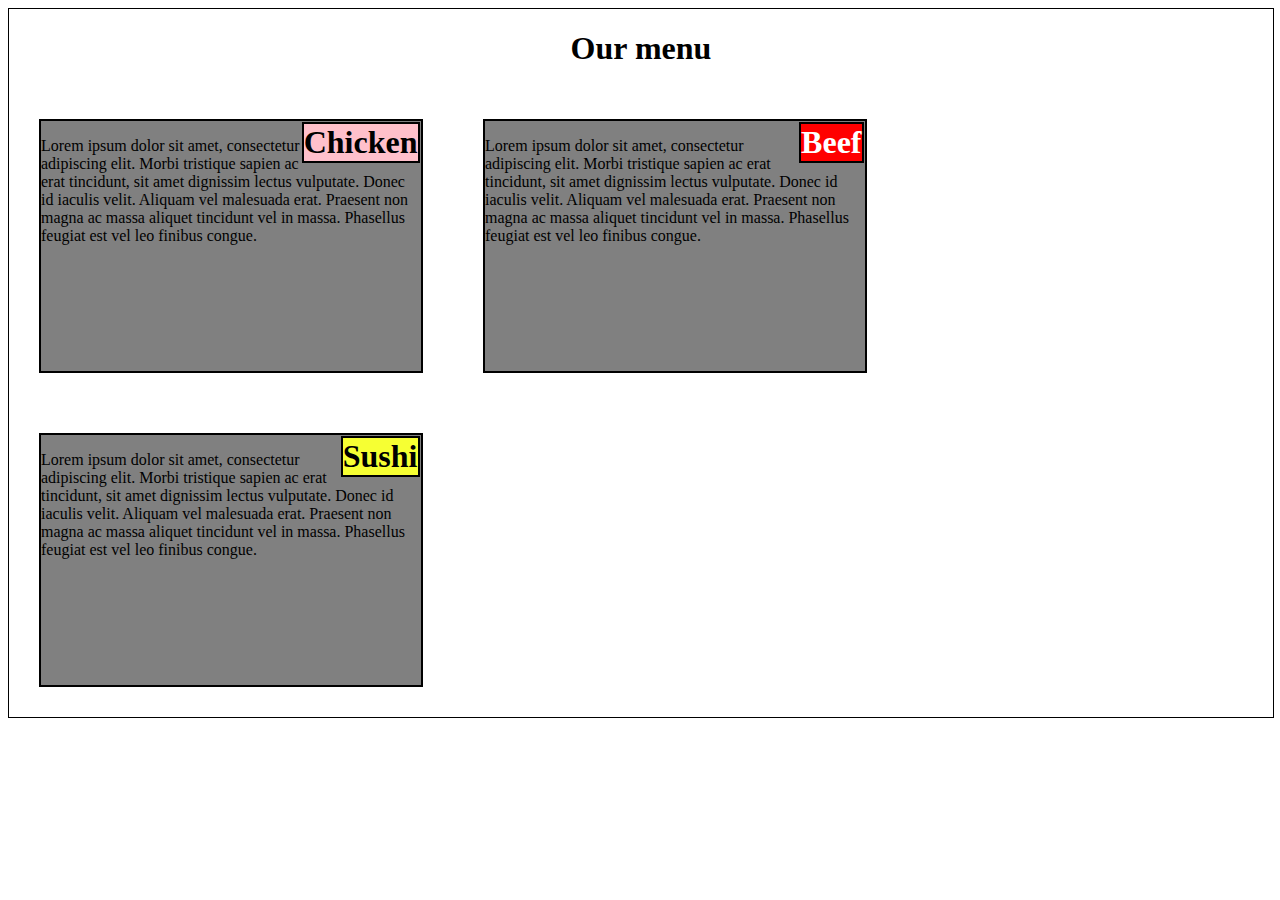
<file: coursera-test/module-2 solution/Index.html>
<!DOCTYPE html>
<html>
<head>
	<meta charset="utf-8">
	<title>responsive site</title>
	<link rel="stylesheet" href="css/style.css">

</head>
<body>
<section>
	<h1 class="heading">Our menu</h1>
  <div class="left">
<h1 class="Chicken">Chicken</h1>
  	<p>Lorem ipsum dolor sit amet, consectetur adipiscing elit.
     Morbi tristique sapien ac erat tincidunt, sit amet dignissim
     lectus vulputate. Donec id iaculis velit. Aliquam vel
     malesuada erat. Praesent non magna ac massa aliquet tincidunt
     vel in massa. Phasellus feugiat est vel leo finibus congue.</p></div>
  <div class="left"> <h1 class="Beef">Beef</h1> <p>Lorem ipsum dolor sit amet, consectetur adipiscing elit.
     Morbi tristique sapien ac erat tincidunt, sit amet dignissim
     lectus vulputate. Donec id iaculis velit. Aliquam vel
     malesuada erat. Praesent non magna ac massa aliquet tincidunt
     vel in massa. Phasellus feugiat est vel leo finibus congue.</p></div>
  <div class="left">  <h1 class="Sushi">Sushi</h1><p>Lorem ipsum dolor sit amet, consectetur adipiscing elit.
     Morbi tristique sapien ac erat tincidunt, sit amet dignissim
     lectus vulputate. Donec id iaculis velit. Aliquam vel
     malesuada erat. Praesent non magna ac massa aliquet tincidunt
     vel in massa. Phasellus feugiat est vel leo finibus congue.</p></div>

</section>
</body>
</html>
</file>
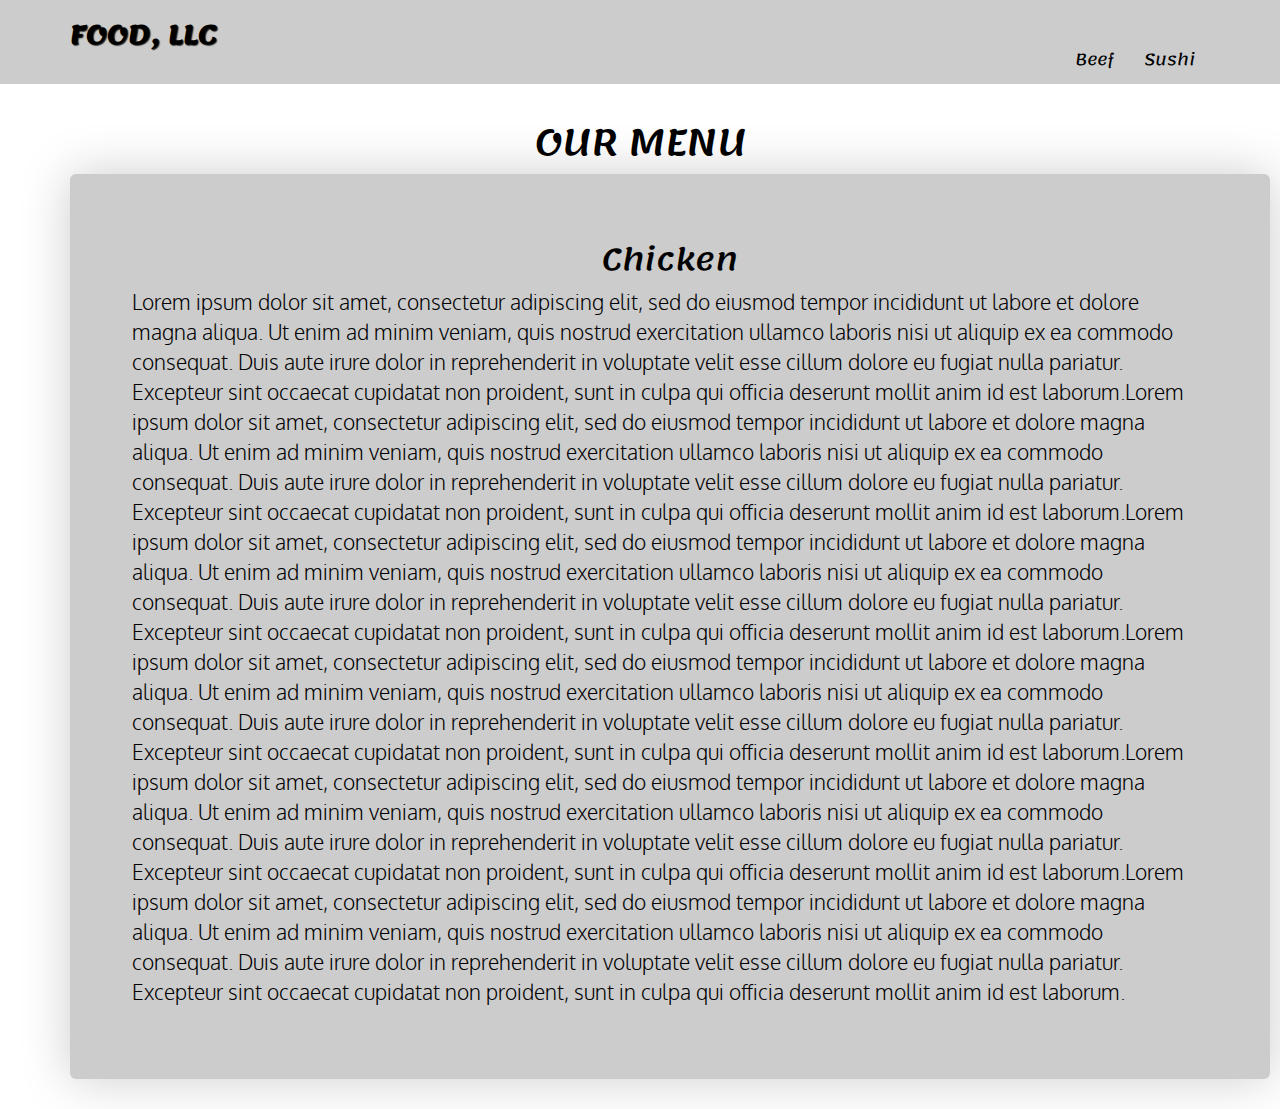
<file: coursera-test/module-3 solution/index.html>
<!doctype html>
<html lang="en">
  <head>
    <meta charset="utf-8">
    <meta http-equiv="X-UA-Compatible" content="IE=edge">
    <meta name="viewport" content="width=device-width, initial-scale=1">
    <title>Assignment for module 3</title>
    <link rel="stylesheet" href="css/bootstrap.min.css">
    <link rel="stylesheet" href="css/styles.css">
    <link href='https://fonts.googleapis.com/css?family=Oxygen:400,300,700' rel='stylesheet' type='text/css'>
    <link href='https://fonts.googleapis.com/css?family=Lora' rel='stylesheet' type='text/css'>
    <link href="https://fonts.googleapis.com/css2?family=Lemonada&display=swap" rel="stylesheet">
    <link href="https://fonts.googleapis.com/css2?family=Lemonada:wght@300;400&display=swap" rel="stylesheet">
  </head>
<body>
  <header>
    <nav id="header-nav" class="navbar navbar-default">
      <div class="container">
        <div class="navbar-header">
          <a href="index.html" class="pull-left visible-md visible-lg">
            <div id="logo-img"></div>
          </a>

          <div class="navbar-brand">
            <a href="index.html"><h1>FOOD, LLC</h1></a>
          
          </div>

          <button type="button" class="navbar-toggle collapsed" data-toggle="collapse" data-target="#collapsable-nav" aria-expanded="false">
            <span class="sr-only">Toggle navigation</span>
            <span class="icon-bar"></span>
            <span class="icon-bar"></span>
            <span class="icon-bar"></span>
          </button>
        </div>
        
        <div id="collapsable-nav" class="collapse navbar-collapse">
           <ul id="nav-list" class="nav navbar-nav navbar-right">
            <li class="visible-xs active">
              <a href="index.html">
                <span></span> Chicken</a>
            </li>
            <li>
              <a href="#">
                <span></span><br class="hidden-xs"> Beef</a>
            </li>
            <li>
              <a href="#">
                <span></span><br class="hidden-xs"> Sushi</a>
            </li>
            
          </ul><!-- #nav-list -->
        </div><!-- .collapse .navbar-collapse -->
      </div><!-- .container -->
    </nav><!-- #header-nav -->
  </header>


  <div id="main-content" class="container">
<div>
  <h1 style=" text-align: center;">OUR MENU</h1>
</div>


    <div class="jumbotron">
     <h2 style=" text-align: center;">Chicken</h2>
     <p style="font-family: 'Oxygen', sans-serif;">
       Lorem ipsum dolor sit amet, consectetur adipiscing elit, sed do eiusmod tempor incididunt ut labore et dolore magna aliqua. Ut enim ad minim veniam, quis nostrud exercitation ullamco laboris nisi ut aliquip ex ea commodo consequat. Duis aute irure dolor in reprehenderit in voluptate velit esse cillum dolore eu fugiat nulla pariatur. Excepteur sint occaecat cupidatat non proident, sunt in culpa qui officia deserunt mollit anim id est laborum.Lorem ipsum dolor sit amet, consectetur adipiscing elit, sed do eiusmod tempor incididunt ut labore et dolore magna aliqua. Ut enim ad minim veniam, quis nostrud exercitation ullamco laboris nisi ut aliquip ex ea commodo consequat. Duis aute irure dolor in reprehenderit in voluptate velit esse cillum dolore eu fugiat nulla pariatur. Excepteur sint occaecat cupidatat non proident, sunt in culpa qui officia deserunt mollit anim id est laborum.Lorem ipsum dolor sit amet, consectetur adipiscing elit, sed do eiusmod tempor incididunt ut labore et dolore magna aliqua. Ut enim ad minim veniam, quis nostrud exercitation ullamco laboris nisi ut aliquip ex ea commodo consequat. Duis aute irure dolor in reprehenderit in voluptate velit esse cillum dolore eu fugiat nulla pariatur. Excepteur sint occaecat cupidatat non proident, sunt in culpa qui officia deserunt mollit anim id est laborum.Lorem ipsum dolor sit amet, consectetur adipiscing elit, sed do eiusmod tempor incididunt ut labore et dolore magna aliqua. Ut enim ad minim veniam, quis nostrud exercitation ullamco laboris nisi ut aliquip ex ea commodo consequat. Duis aute irure dolor in reprehenderit in voluptate velit esse cillum dolore eu fugiat nulla pariatur. Excepteur sint occaecat cupidatat non proident, sunt in culpa qui officia deserunt mollit anim id est laborum.Lorem ipsum dolor sit amet, consectetur adipiscing elit, sed do eiusmod tempor incididunt ut labore et dolore magna aliqua. Ut enim ad minim veniam, quis nostrud exercitation ullamco laboris nisi ut aliquip ex ea commodo consequat. Duis aute irure dolor in reprehenderit in voluptate velit esse cillum dolore eu fugiat nulla pariatur. Excepteur sint occaecat cupidatat non proident, sunt in culpa qui officia deserunt mollit anim id est laborum.Lorem ipsum dolor sit amet, consectetur adipiscing elit, sed do eiusmod tempor incididunt ut labore et dolore magna aliqua. Ut enim ad minim veniam, quis nostrud exercitation ullamco laboris nisi ut aliquip ex ea commodo consequat. Duis aute irure dolor in reprehenderit in voluptate velit esse cillum dolore eu fugiat nulla pariatur. Excepteur sint occaecat cupidatat non proident, sunt in culpa qui officia deserunt mollit anim id est laborum.
     </p> 
      
    </div>

    </div>
  </div>

 

  <!-- jQuery (Bootstrap JS plugins depend on it) -->
  <script src="js/jquery-2.1.4.min.js"></script>
  <script src="js/bootstrap.min.js"></script>
  <script src="js/script.js"></script>
</body>
</html>
</file>
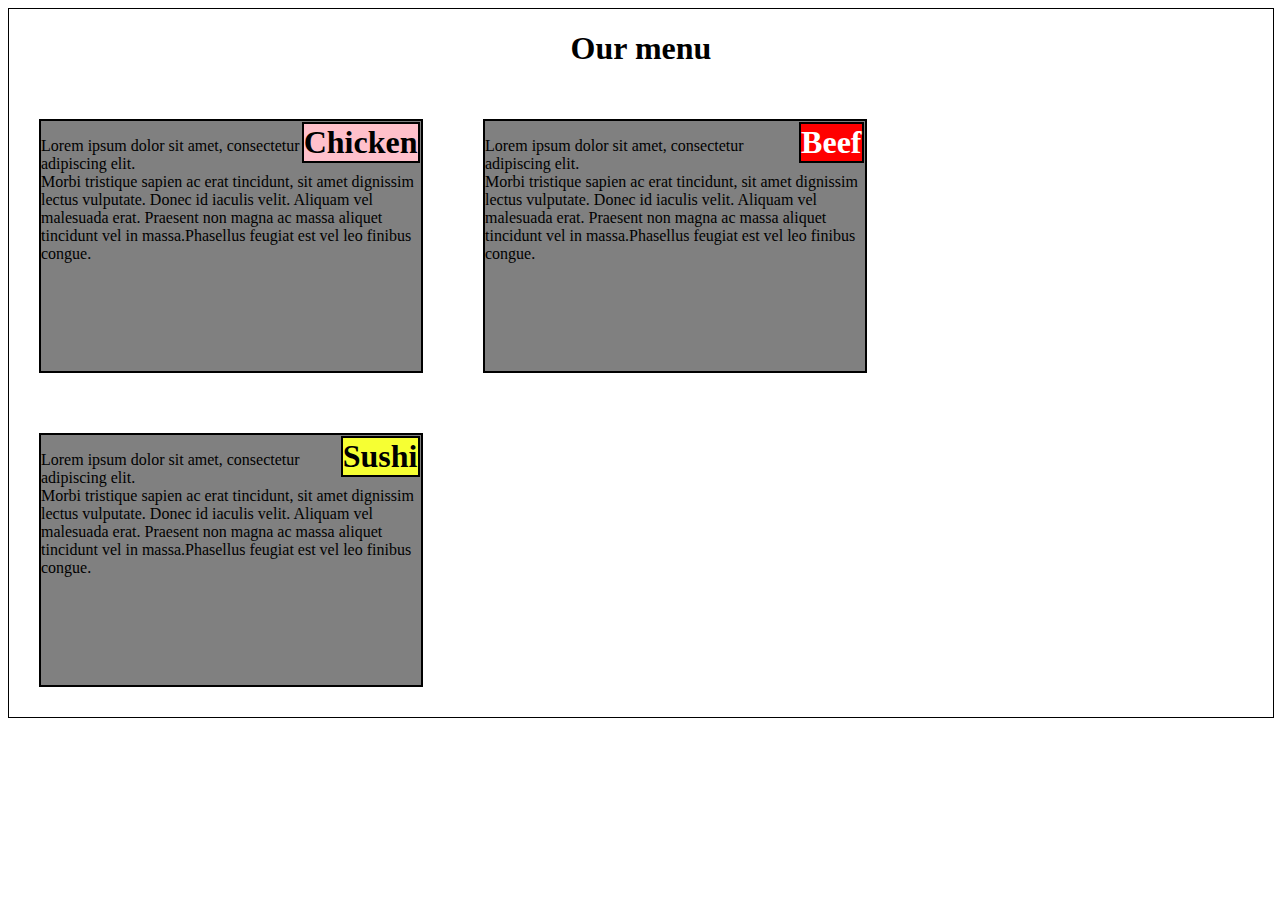
<file: .github/workflows/mod2-soution/Index.html>
<!DOCTYPE html>
<html>
<head>
	<meta charset="utf-8">
	<title>responsive site</title>
	<link rel="stylesheet" href="css/style.css">

</head>
<body>
<section>
	<h1 class="heading">Our menu</h1>
  <div class="left">
<h1 class="Chicken">Chicken</h1>
  	<p>Lorem ipsum dolor sit amet, consectetur adipiscing elit.<br>
     Morbi tristique sapien ac erat tincidunt, sit amet dignissim<br>
     lectus vulputate. Donec id iaculis velit. Aliquam vel<br>
     malesuada erat. Praesent non magna ac massa aliquet<br> tincidunt
     vel in massa.Phasellus feugiat est vel leo finibus congue.</p></div>
  <div class="left"> <h1 class="Beef">Beef</h1> 	<p>Lorem ipsum dolor sit amet, consectetur adipiscing elit.<br>
     Morbi tristique sapien ac erat tincidunt, sit amet dignissim<br>
     lectus vulputate. Donec id iaculis velit. Aliquam vel<br>
     malesuada erat. Praesent non magna ac massa aliquet<br> tincidunt
     vel in massa.Phasellus feugiat est vel leo finibus congue.</p></div>
  <div class="left">  <h1 class="Sushi">Sushi</h1>	<p>Lorem ipsum dolor sit amet, consectetur adipiscing elit.<br>
     Morbi tristique sapien ac erat tincidunt, sit amet dignissim<br>
     lectus vulputate. Donec id iaculis velit. Aliquam vel<br>
     malesuada erat. Praesent non magna ac massa aliquet<br> tincidunt
     vel in massa.Phasellus feugiat est vel leo finibus congue.</p></div>

</section>
</body>
</html>
</file>
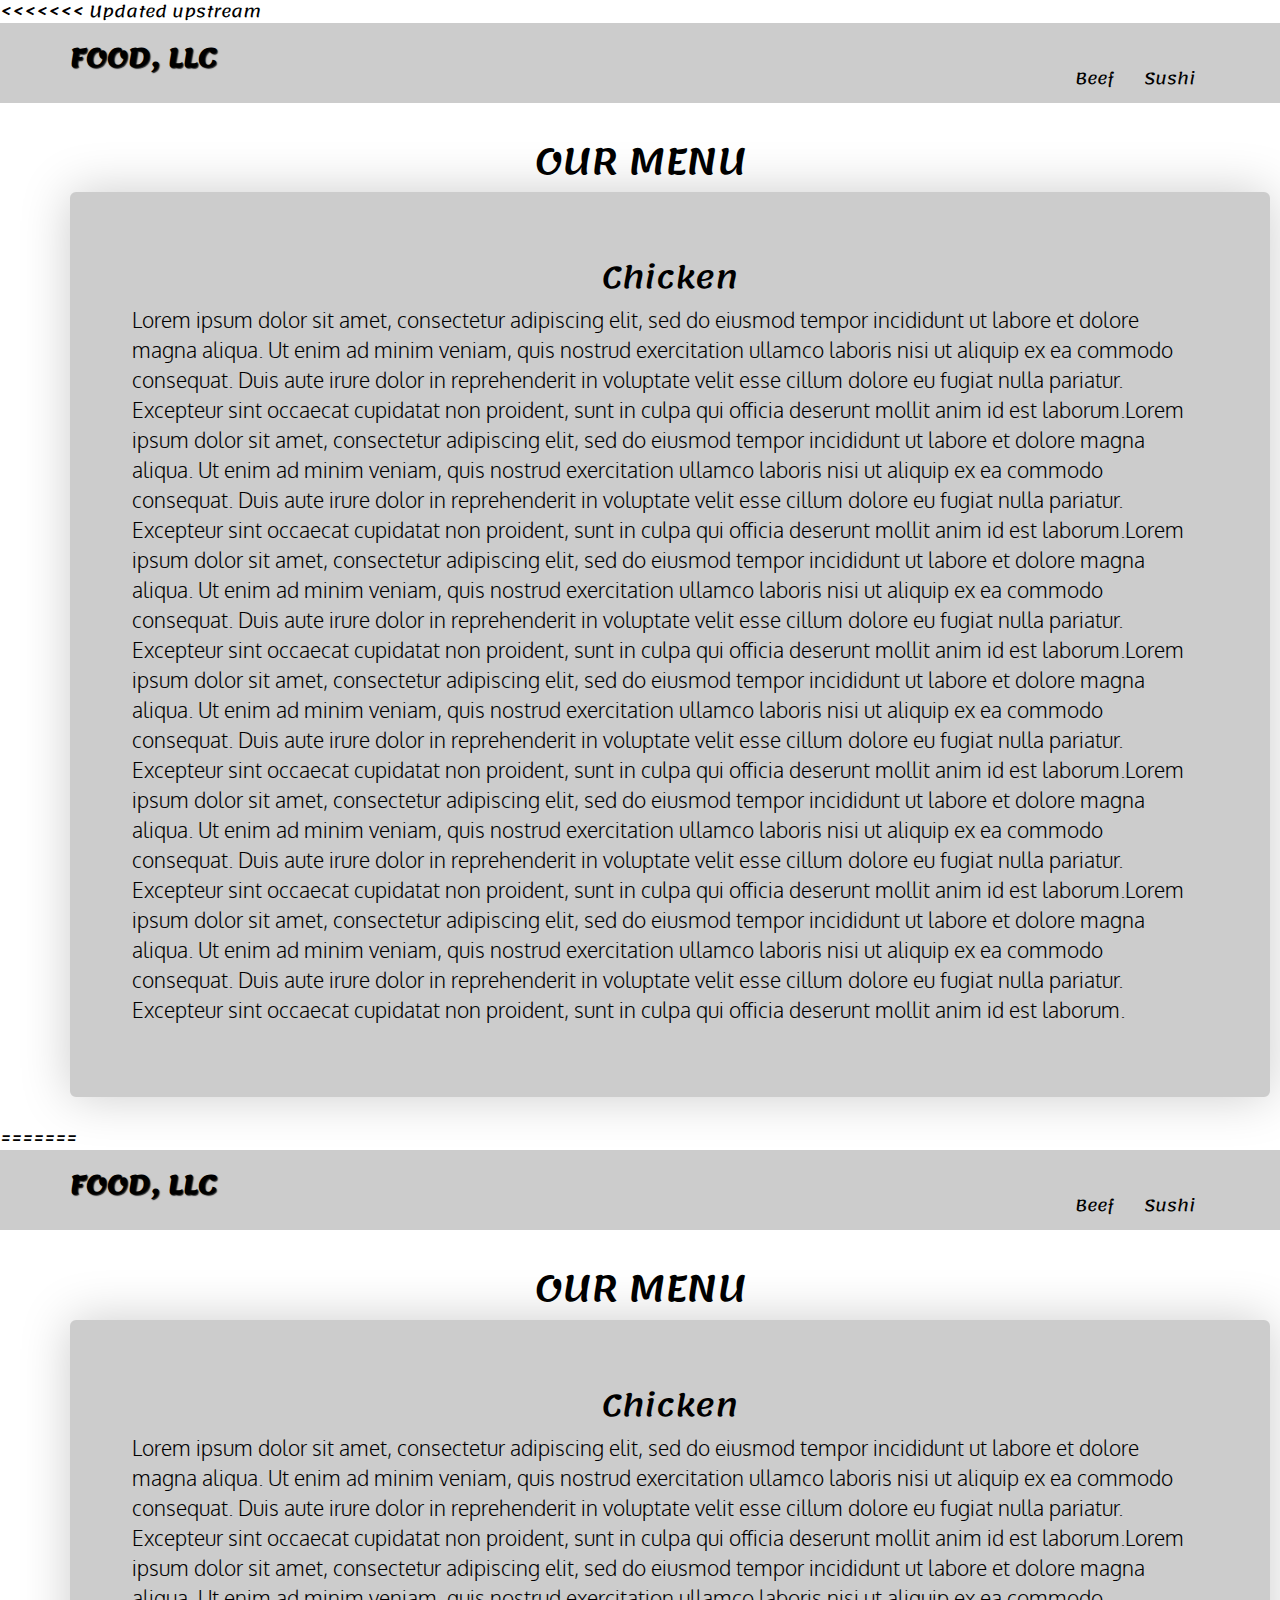
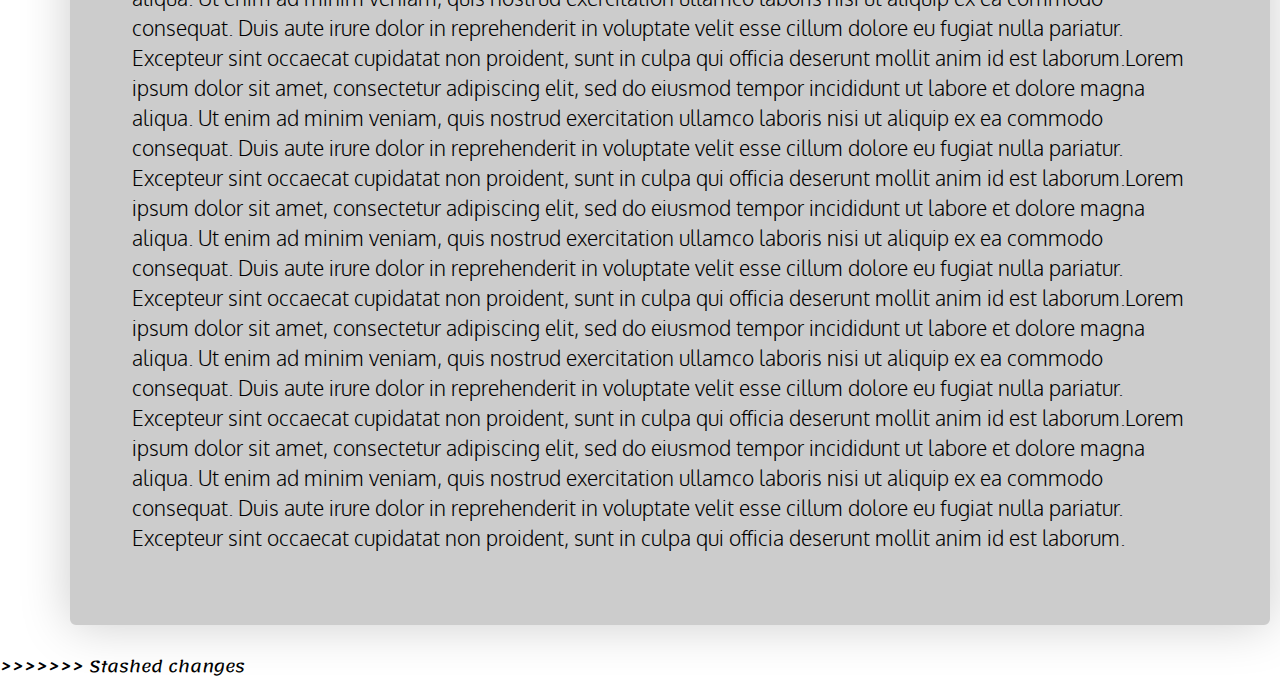
<file: .github/workflows/module-3 solution/index.html>
<<<<<<< Updated upstream
<!doctype html>
<html lang="en">
  <head>
    <meta charset="utf-8">
    <meta http-equiv="X-UA-Compatible" content="IE=edge">
    <meta name="viewport" content="width=device-width, initial-scale=1">
    <title>Assignment for module 3</title>
    <link rel="stylesheet" href="css/bootstrap.min.css">
    <link rel="stylesheet" href="css/styles.css">
    <link href='https://fonts.googleapis.com/css?family=Oxygen:400,300,700' rel='stylesheet' type='text/css'>
    <link href='https://fonts.googleapis.com/css?family=Lora' rel='stylesheet' type='text/css'>
    <link href="https://fonts.googleapis.com/css2?family=Lemonada&display=swap" rel="stylesheet">
    <link href="https://fonts.googleapis.com/css2?family=Lemonada:wght@300;400&display=swap" rel="stylesheet">
  </head>
<body>
  <header>
    <nav id="header-nav" class="navbar navbar-default">
      <div class="container">
        <div class="navbar-header">
          <a href="index.html" class="pull-left visible-md visible-lg">
            <div id="logo-img"></div>
          </a>

          <div class="navbar-brand">
            <a href="index.html"><h1>FOOD, LLC</h1></a>
          
          </div>

          <button type="button" class="navbar-toggle collapsed" data-toggle="collapse" data-target="#collapsable-nav" aria-expanded="false">
            <span class="sr-only">Toggle navigation</span>
            <span class="icon-bar"></span>
            <span class="icon-bar"></span>
            <span class="icon-bar"></span>
          </button>
        </div>
        
        <div id="collapsable-nav" class="collapse navbar-collapse">
           <ul id="nav-list" class="nav navbar-nav navbar-right">
            <li class="visible-xs active">
              <a href="index.html">
                <span></span> Chicken</a>
            </li>
            <li>
              <a href="#">
                <span></span><br class="hidden-xs"> Beef</a>
            </li>
            <li>
              <a href="#">
                <span></span><br class="hidden-xs"> Sushi</a>
            </li>
            
          </ul><!-- #nav-list -->
        </div><!-- .collapse .navbar-collapse -->
      </div><!-- .container -->
    </nav><!-- #header-nav -->
  </header>


  <div id="main-content" class="container">
<div>
  <h1 style=" text-align: center;">OUR MENU</h1>
</div>


    <div class="jumbotron">
     <h2 style=" text-align: center;">Chicken</h2>
     <p style="font-family: 'Oxygen', sans-serif;">
       Lorem ipsum dolor sit amet, consectetur adipiscing elit, sed do eiusmod tempor incididunt ut labore et dolore magna aliqua. Ut enim ad minim veniam, quis nostrud exercitation ullamco laboris nisi ut aliquip ex ea commodo consequat. Duis aute irure dolor in reprehenderit in voluptate velit esse cillum dolore eu fugiat nulla pariatur. Excepteur sint occaecat cupidatat non proident, sunt in culpa qui officia deserunt mollit anim id est laborum.Lorem ipsum dolor sit amet, consectetur adipiscing elit, sed do eiusmod tempor incididunt ut labore et dolore magna aliqua. Ut enim ad minim veniam, quis nostrud exercitation ullamco laboris nisi ut aliquip ex ea commodo consequat. Duis aute irure dolor in reprehenderit in voluptate velit esse cillum dolore eu fugiat nulla pariatur. Excepteur sint occaecat cupidatat non proident, sunt in culpa qui officia deserunt mollit anim id est laborum.Lorem ipsum dolor sit amet, consectetur adipiscing elit, sed do eiusmod tempor incididunt ut labore et dolore magna aliqua. Ut enim ad minim veniam, quis nostrud exercitation ullamco laboris nisi ut aliquip ex ea commodo consequat. Duis aute irure dolor in reprehenderit in voluptate velit esse cillum dolore eu fugiat nulla pariatur. Excepteur sint occaecat cupidatat non proident, sunt in culpa qui officia deserunt mollit anim id est laborum.Lorem ipsum dolor sit amet, consectetur adipiscing elit, sed do eiusmod tempor incididunt ut labore et dolore magna aliqua. Ut enim ad minim veniam, quis nostrud exercitation ullamco laboris nisi ut aliquip ex ea commodo consequat. Duis aute irure dolor in reprehenderit in voluptate velit esse cillum dolore eu fugiat nulla pariatur. Excepteur sint occaecat cupidatat non proident, sunt in culpa qui officia deserunt mollit anim id est laborum.Lorem ipsum dolor sit amet, consectetur adipiscing elit, sed do eiusmod tempor incididunt ut labore et dolore magna aliqua. Ut enim ad minim veniam, quis nostrud exercitation ullamco laboris nisi ut aliquip ex ea commodo consequat. Duis aute irure dolor in reprehenderit in voluptate velit esse cillum dolore eu fugiat nulla pariatur. Excepteur sint occaecat cupidatat non proident, sunt in culpa qui officia deserunt mollit anim id est laborum.Lorem ipsum dolor sit amet, consectetur adipiscing elit, sed do eiusmod tempor incididunt ut labore et dolore magna aliqua. Ut enim ad minim veniam, quis nostrud exercitation ullamco laboris nisi ut aliquip ex ea commodo consequat. Duis aute irure dolor in reprehenderit in voluptate velit esse cillum dolore eu fugiat nulla pariatur. Excepteur sint occaecat cupidatat non proident, sunt in culpa qui officia deserunt mollit anim id est laborum.
     </p> 
      
    </div>

    </div>
  </div>

 

  <!-- jQuery (Bootstrap JS plugins depend on it) -->
  <script src="js/jquery-2.1.4.min.js"></script>
  <script src="js/bootstrap.min.js"></script>
  <script src="js/script.js"></script>
</body>
</html>
=======
<!doctype html>
<html lang="en">
  <head>
    <meta charset="utf-8">
    <meta http-equiv="X-UA-Compatible" content="IE=edge">
    <meta name="viewport" content="width=device-width, initial-scale=1">
    <title>Assignment for module 3</title>
    <link rel="stylesheet" href="css/bootstrap.min.css">
    <link rel="stylesheet" href="css/styles.css">
    <link href='https://fonts.googleapis.com/css?family=Oxygen:400,300,700' rel='stylesheet' type='text/css'>
    <link href='https://fonts.googleapis.com/css?family=Lora' rel='stylesheet' type='text/css'>
    <link href="https://fonts.googleapis.com/css2?family=Lemonada&display=swap" rel="stylesheet">
    <link href="https://fonts.googleapis.com/css2?family=Lemonada:wght@300;400&display=swap" rel="stylesheet">
  </head>
<body>
  <header>
    <nav id="header-nav" class="navbar navbar-default">
      <div class="container">
        <div class="navbar-header">
          <a href="index.html" class="pull-left visible-md visible-lg">
            <div id="logo-img"></div>
          </a>

          <div class="navbar-brand">
            <a href="index.html"><h1>FOOD, LLC</h1></a>
          
          </div>

          <button type="button" class="navbar-toggle collapsed" data-toggle="collapse" data-target="#collapsable-nav" aria-expanded="false">
            <span class="sr-only">Toggle navigation</span>
            <span class="icon-bar"></span>
            <span class="icon-bar"></span>
            <span class="icon-bar"></span>
          </button>
        </div>
        
        <div id="collapsable-nav" class="collapse navbar-collapse">
           <ul id="nav-list" class="nav navbar-nav navbar-right">
            <li class="visible-xs active">
              <a href="index.html">
                <span></span> Chicken</a>
            </li>
            <li>
              <a href="#">
                <span></span><br class="hidden-xs"> Beef</a>
            </li>
            <li>
              <a href="#">
                <span></span><br class="hidden-xs"> Sushi</a>
            </li>
            
          </ul><!-- #nav-list -->
        </div><!-- .collapse .navbar-collapse -->
      </div><!-- .container -->
    </nav><!-- #header-nav -->
  </header>


  <div id="main-content" class="container">
<div>
  <h1 style=" text-align: center;">OUR MENU</h1>
</div>


    <div class="jumbotron">
     <h2 style=" text-align: center;">Chicken</h2>
     <p style="font-family: 'Oxygen', sans-serif;">
       Lorem ipsum dolor sit amet, consectetur adipiscing elit, sed do eiusmod tempor incididunt ut labore et dolore magna aliqua. Ut enim ad minim veniam, quis nostrud exercitation ullamco laboris nisi ut aliquip ex ea commodo consequat. Duis aute irure dolor in reprehenderit in voluptate velit esse cillum dolore eu fugiat nulla pariatur. Excepteur sint occaecat cupidatat non proident, sunt in culpa qui officia deserunt mollit anim id est laborum.Lorem ipsum dolor sit amet, consectetur adipiscing elit, sed do eiusmod tempor incididunt ut labore et dolore magna aliqua. Ut enim ad minim veniam, quis nostrud exercitation ullamco laboris nisi ut aliquip ex ea commodo consequat. Duis aute irure dolor in reprehenderit in voluptate velit esse cillum dolore eu fugiat nulla pariatur. Excepteur sint occaecat cupidatat non proident, sunt in culpa qui officia deserunt mollit anim id est laborum.Lorem ipsum dolor sit amet, consectetur adipiscing elit, sed do eiusmod tempor incididunt ut labore et dolore magna aliqua. Ut enim ad minim veniam, quis nostrud exercitation ullamco laboris nisi ut aliquip ex ea commodo consequat. Duis aute irure dolor in reprehenderit in voluptate velit esse cillum dolore eu fugiat nulla pariatur. Excepteur sint occaecat cupidatat non proident, sunt in culpa qui officia deserunt mollit anim id est laborum.Lorem ipsum dolor sit amet, consectetur adipiscing elit, sed do eiusmod tempor incididunt ut labore et dolore magna aliqua. Ut enim ad minim veniam, quis nostrud exercitation ullamco laboris nisi ut aliquip ex ea commodo consequat. Duis aute irure dolor in reprehenderit in voluptate velit esse cillum dolore eu fugiat nulla pariatur. Excepteur sint occaecat cupidatat non proident, sunt in culpa qui officia deserunt mollit anim id est laborum.Lorem ipsum dolor sit amet, consectetur adipiscing elit, sed do eiusmod tempor incididunt ut labore et dolore magna aliqua. Ut enim ad minim veniam, quis nostrud exercitation ullamco laboris nisi ut aliquip ex ea commodo consequat. Duis aute irure dolor in reprehenderit in voluptate velit esse cillum dolore eu fugiat nulla pariatur. Excepteur sint occaecat cupidatat non proident, sunt in culpa qui officia deserunt mollit anim id est laborum.Lorem ipsum dolor sit amet, consectetur adipiscing elit, sed do eiusmod tempor incididunt ut labore et dolore magna aliqua. Ut enim ad minim veniam, quis nostrud exercitation ullamco laboris nisi ut aliquip ex ea commodo consequat. Duis aute irure dolor in reprehenderit in voluptate velit esse cillum dolore eu fugiat nulla pariatur. Excepteur sint occaecat cupidatat non proident, sunt in culpa qui officia deserunt mollit anim id est laborum.
     </p> 
      
    </div>

    </div>
  </div>

 

  <!-- jQuery (Bootstrap JS plugins depend on it) -->
  <script src="js/jquery-2.1.4.min.js"></script>
  <script src="js/bootstrap.min.js"></script>
  <script src="js/script.js"></script>
</body>
</html>
>>>>>>> Stashed changes
</file>
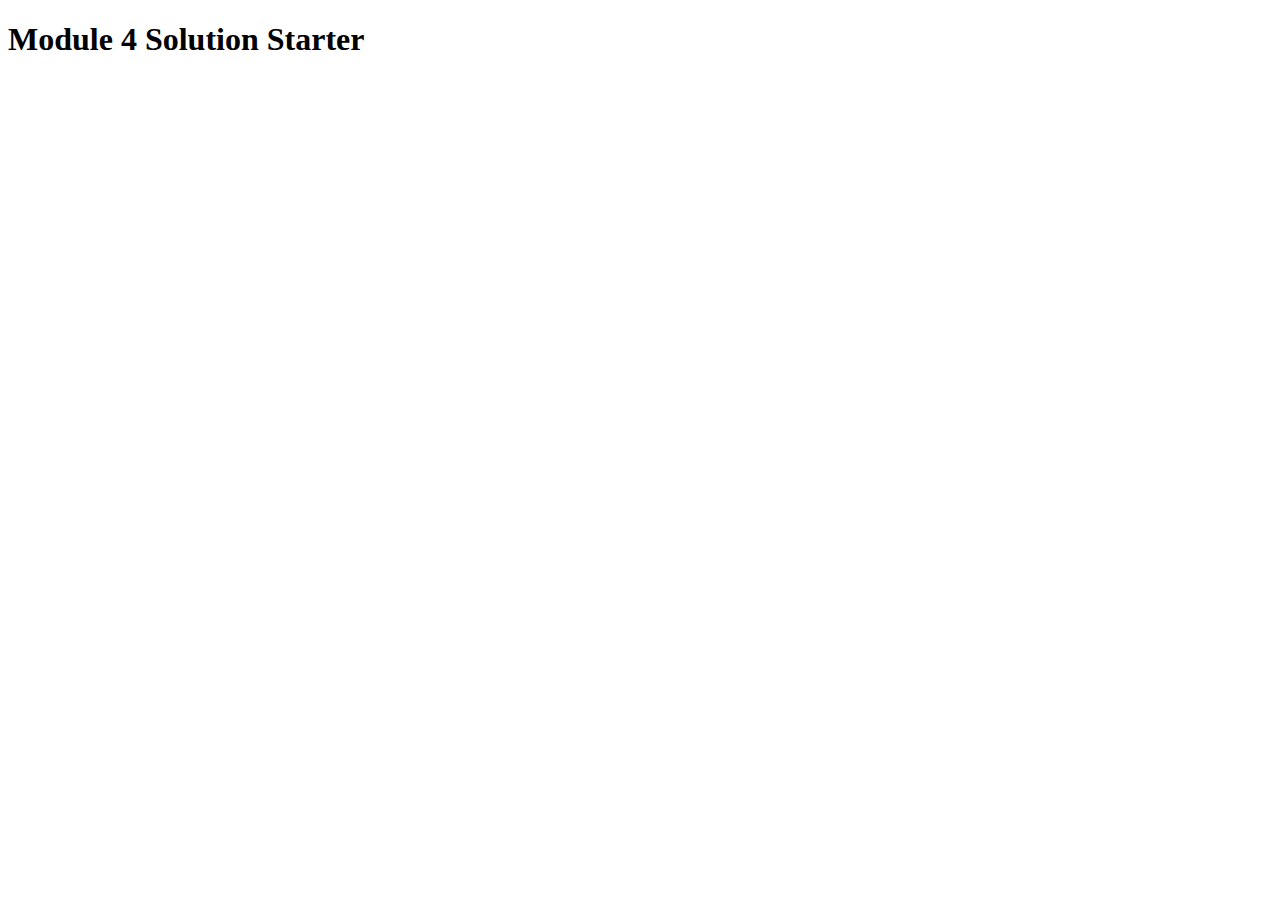
<file: coursera-test/module-4 solution/easier/index.html>
<!DOCTYPE html>
<html>
<head>
  <meta charset="utf-8">
  <title>Module 4 Solution Starter</title>
  <script src="SpeakHello.js"></script>
  <script src="SpeakGoodBye.js"></script>
  <script src="script.js"></script>
</head>
<body>
  <h1>Module 4 Solution Starter</h1>
</body>
</html>
</file>
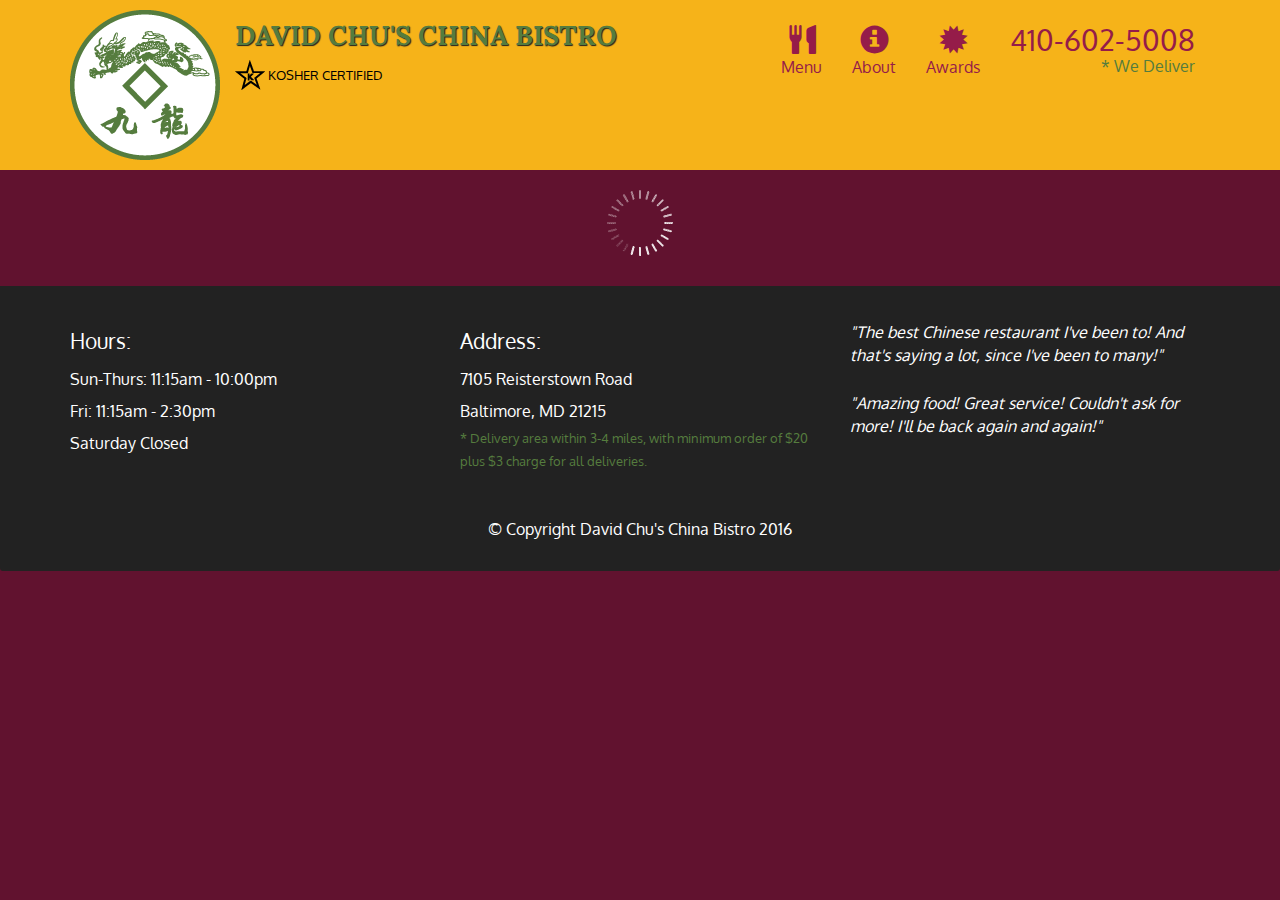
<file: coursera-test/module-5 solution/assignment5-solution-starter/index.html>
<!doctype html>
<html lang="en">
  <head>
    <meta charset="utf-8">
    <meta http-equiv="X-UA-Compatible" content="IE=edge">
    <meta name="viewport" content="width=device-width, initial-scale=1">
    <title>David Chu's China Bistro</title>
    <link rel="stylesheet" href="css/bootstrap.min.css">
    <link rel="stylesheet" href="css/styles.css">
    <link href='https://fonts.googleapis.com/css?family=Oxygen:400,300,700' rel='stylesheet' type='text/css'>
    <link href='https://fonts.googleapis.com/css?family=Lora' rel='stylesheet' type='text/css'>
  </head>
<body>
  <header>
    <nav id="header-nav" class="navbar navbar-default">
      <div class="container">
        <div class="navbar-header">
          <a href="index.html" class="pull-left visible-md visible-lg">
            <div id="logo-img" alt="Logo image"></div>
          </a>

          <div class="navbar-brand">
            <a href="index.html"><h1>David Chu's China Bistro</h1></a>
            <p>
              <img src="images/star-k-logo.png" alt="Kosher certification">
              <span>Kosher Certified</span>
            </p>
          </div>

          <button id="navbarToggle" type="button" class="navbar-toggle collapsed" data-toggle="collapse" data-target="#collapsable-nav" aria-expanded="false">
            <span class="sr-only">Toggle navigation</span>
            <span class="icon-bar"></span>
            <span class="icon-bar"></span>
            <span class="icon-bar"></span>
          </button>
        </div>
        
        <div id="collapsable-nav" class="collapse navbar-collapse">
           <ul id="nav-list" class="nav navbar-nav navbar-right">
            <li id="navHomeButton" class="visible-xs active">
              <a href="index.html">
                <span class="glyphicon glyphicon-home"></span> Home</a>
            </li>
            <li id="navMenuButton">
              <a href="#" onclick="$dc.loadMenuCategories();">
                <span class="glyphicon glyphicon-cutlery"></span><br class="hidden-xs"> Menu</a>
            </li>
            <li>
              <a href="#">
                <span class="glyphicon glyphicon-info-sign"></span><br class="hidden-xs"> About</a>
            </li>
            <li>
              <a href="#">
                <span class="glyphicon glyphicon-certificate"></span><br class="hidden-xs"> Awards</a>
            </li>
            <li id="phone" class="hidden-xs">
              <a href="tel:410-602-5008">
                <span>410-602-5008</span></a><div>* We Deliver</div>
            </li>
          </ul><!-- #nav-list -->
        </div><!-- .collapse .navbar-collapse -->
      </div><!-- .container -->
    </nav><!-- #header-nav -->
  </header>

  <div id="call-btn" class="visible-xs">
    <a class="btn" href="tel:410-602-5008">
    <span class="glyphicon glyphicon-earphone"></span>
    410-602-5008
    </a>
  </div>
  <div id="xs-deliver" class="text-center visible-xs">* We Deliver</div>

  <div id="main-content" class="container"></div>

  <footer class="panel-footer">
    <div class="container">
      <div class="row">
        <section id="hours" class="col-sm-4">
          <span>Hours:</span><br>
          Sun-Thurs: 11:15am - 10:00pm<br>
          Fri: 11:15am - 2:30pm<br>
          Saturday Closed
          <hr class="visible-xs">
        </section>
        <section id="address" class="col-sm-4">
          <span>Address:</span><br>
          7105 Reisterstown Road<br>
          Baltimore, MD 21215
          <p>* Delivery area within 3-4 miles, with minimum order of $20 plus $3 charge for all deliveries.</p>
          <hr class="visible-xs">
        </section>
        <section id="testimonials" class="col-sm-4">
          <p>"The best Chinese restaurant I've been to! And that's saying a lot, since I've been to many!"</p>
          <p>"Amazing food! Great service! Couldn't ask for more! I'll be back again and again!"</p>
        </section>
      </div>
      <div class="text-center">&copy; Copyright David Chu's China Bistro 2016</div>
    </div>
  </footer>

  <!-- jQuery (Bootstrap JS plugins depend on it) -->
  <script src="js/jquery-2.1.4.min.js"></script>
  <script src="js/bootstrap.min.js"></script>
  <script src="js/ajax-utils.js"></script>
  <script src="js/script.js"></script>
</body>
</html>
</file>
<file: coursera-test/module-2 solution/css/style.css>
section {
  border: 1px solid black;
  width: 100%;
  float: left;
  font-family: "Brush Script MT", cursive;

}

div {
  margin: 14px;
  width: 380px;
  height: 250px;
}
.heading{
 text-align: center;

}
.Chicken{
 float: right;
 border: 2px solid black;
background-color: pink;
margin: 1.5px;
}

.Beef{
  color : white;
 float: right;
 border: 2px solid black;
background-color: red;
margin: 1.5px;
}

.Sushi{
 float: right;
 border: 2px solid black;
background-color: #F6FF33;
margin: 1.5px;
}
.left {
  float: inherit;
  background: gray;
  clear: right;
  margin: 30px;
 border: 2px solid black;
}

/* start of desktop styles */

@media screen and (max-width: 992px) {
/* start of large tablet styles */
  width : 100%;

}

@media screen and (min-width: 768px max-width: 991px) {
/* start of medium tablet styles */
width : 50%;
}

@media screen and (max-width: 767px) {
/* start of phone styles */
width : 30%;
}
</file>
<file: coursera-test/module-3 solution/css/styles.css>
body {
  font-size: 16px;
  color: #000000;
  background-color: #fff;
 font-family: 'Lemonada', cursive;
}

/** HEADER **/
#header-nav {
  background-color: #cccccc;
  border-radius: 0;
  border: 0;
}



.navbar-brand {
  padding-top: 25px;
}
.navbar-brand h1 { 
 font-family: 'Lemonada', cursive;
  color: #000000;
  font-size: 1.5em;
  text-transform: uppercase;
  font-weight: bold;
  text-shadow: 1px 1px 1px #222;
  margin-top: 0;
  margin-bottom: 0;
  line-height: .75;
}
.navbar-brand a:hover, .navbar-brand a:focus {
  text-decoration: none;
}


#nav-list {
  margin-top: 10px;
}
#nav-list a {
  color: #000000;
  text-align: center;
}
#nav-list a:hover {
  background: #E7E7E7;
}
#nav-list a span {
  font-size: 1.8em;
}


.navbar-header button.navbar-toggle, .navbar-header .icon-bar {
  border: 1px solid #000000;
}
.navbar-header button.navbar-toggle {
  clear: both;
  margin-top: -30px;
}
/* END HEADER */


/* HOME PAGE */
.container .jumbotron {
  box-shadow: 0 0 50px #cccccc;
  border: 2px solid #cccccc;
  background-color: #cccccc;
 
}

/* END HOME PAGE */



/********** Large devices only **********/
@media (min-width: 1200px) {
  .container .jumbotron {
   
    height: 905px;
    width: 1200px;
     background-color: #cccccc;
  }
}

/********** Medium devices only **********/
@media (min-width: 992px) and (max-width: 1199px) {
  /* Header */
  
  /* End Header */

  /* Home Page */
  .container .jumbotron {
  
    height: 558px;
  }
  /* End Home Page */
}

/********** Small devices only **********/
@media (min-width: 768px) and (max-width: 991px) {
  /* Home Page */
  .container .jumbotron {
    background: url('../images/jumbotron_768.jpg') no-repeat;
    height: 432px;
  }
  /* End Home Page */
}

/********** Extra small devices only **********/
@media (max-width: 767px) {
  /* Header */
  .navbar-brand {
    padding-top: 10px;
    height: 80px;
  }
  .navbar-brand h1 {
    padding-top: 10px;
    font-size: 5vw; /* 1vw = 1% of viewport width */
  }
  
  #xs-deliver {
    margin-top: 5px;
    font-size: .7em;
    letter-spacing: .1em;
    text-transform: uppercase;
  }
  /* End Header */


  /* Home Page */
  .container .jumbotron {
    margin-top: 30px;
    padding: 0;
  }





/********** Super extra small devices Only :-) (e.g., iPhone 4) **********/
@media (max-width: 479px) {
  /* Header */
  .navbar-brand h1 { /* Restaurant name */
    padding-top: 5px;
    font-size: 6vw;
  }
  /* End Header */
  
  /* Home page */

  .col-xxs-12 {
    position: relative;
    min-height: 1px;
    padding-right: 15px;
    padding-left: 15px;
    float: left;
    width: 100%;
  }
}
</file>
<file: .github/workflows/mod2-soution/css/style.css>
section {
  border: 1px solid black;
  width: 100%;
  float: left;
  font-family: "Brush Script MT", cursive;

}

div {
  margin: 14px;
  width: 380px;
  height: 250px;
}
.heading{
 text-align: center;

}
.Chicken{
 float: right;
 border: 2px solid black;
background-color: pink;
margin: 1.5px;
}

.Beef{
  color : white;
 float: right;
 border: 2px solid black;
background-color: red;
margin: 1.5px;
}

.Sushi{
 float: right;
 border: 2px solid black;
background-color: #F6FF33;
margin: 1.5px;
}
.left {
  float: inherit;
  background: gray;
  clear: right;
  margin: 30px;
 border: 2px solid black;
}

/* start of desktop styles */

@media screen and (max-width: 992px) {
/* start of large tablet styles */
  width : 100%;

}

@media screen and (min-width: 768px max-width: 991px) {
/* start of medium tablet styles */
width : 50%;
}

@media screen and (max-width: 767px) {
/* start of phone styles */
width : 30%;
}
</file>
<file: .github/workflows/module-3 solution/css/styles.css>
body {
  font-size: 16px;
  color: #000000;
  background-color: #fff;
 font-family: 'Lemonada', cursive;
}

/** HEADER **/
#header-nav {
  background-color: #cccccc;
  border-radius: 0;
  border: 0;
}



.navbar-brand {
  padding-top: 25px;
}
.navbar-brand h1 { 
 font-family: 'Lemonada', cursive;
  color: #000000;
  font-size: 1.5em;
  text-transform: uppercase;
  font-weight: bold;
  text-shadow: 1px 1px 1px #222;
  margin-top: 0;
  margin-bottom: 0;
  line-height: .75;
}
.navbar-brand a:hover, .navbar-brand a:focus {
  text-decoration: none;
}


#nav-list {
  margin-top: 10px;
}
#nav-list a {
  color: #000000;
  text-align: center;
}
#nav-list a:hover {
  background: #E7E7E7;
}
#nav-list a span {
  font-size: 1.8em;
}


.navbar-header button.navbar-toggle, .navbar-header .icon-bar {
  border: 1px solid #000000;
}
.navbar-header button.navbar-toggle {
  clear: both;
  margin-top: -30px;
}
/* END HEADER */


/* HOME PAGE */
.container .jumbotron {
  box-shadow: 0 0 50px #cccccc;
  border: 2px solid #cccccc;
  background-color: #cccccc;
 
}

/* END HOME PAGE */



/********** Large devices only **********/
@media (min-width: 1200px) {
  .container .jumbotron {
   
    height: 905px;
    width: 1200px;
     background-color: #cccccc;
  }
}

/********** Medium devices only **********/
@media (min-width: 992px) and (max-width: 1199px) {
  /* Header */
  
  /* End Header */

  /* Home Page */
  .container .jumbotron {
  
    height: 558px;
  }
  /* End Home Page */
}

/********** Small devices only **********/
@media (min-width: 768px) and (max-width: 991px) {
  /* Home Page */
  .container .jumbotron {
    background: url('../images/jumbotron_768.jpg') no-repeat;
    height: 432px;
  }
  /* End Home Page */
}

/********** Extra small devices only **********/
@media (max-width: 767px) {
  /* Header */
  .navbar-brand {
    padding-top: 10px;
    height: 80px;
  }
  .navbar-brand h1 {
    padding-top: 10px;
    font-size: 5vw; /* 1vw = 1% of viewport width */
  }
  
  #xs-deliver {
    margin-top: 5px;
    font-size: .7em;
    letter-spacing: .1em;
    text-transform: uppercase;
  }
  /* End Header */


  /* Home Page */
  .container .jumbotron {
    margin-top: 30px;
    padding: 0;
  }





/********** Super extra small devices Only :-) (e.g., iPhone 4) **********/
@media (max-width: 479px) {
  /* Header */
  .navbar-brand h1 { /* Restaurant name */
    padding-top: 5px;
    font-size: 6vw;
  }
  /* End Header */
  
  /* Home page */

  .col-xxs-12 {
    position: relative;
    min-height: 1px;
    padding-right: 15px;
    padding-left: 15px;
    float: left;
    width: 100%;
  }
}
</file>
<file: coursera-test/module-5 solution/assignment5-solution-starter/css/styles.css>
body {
  font-size: 16px;
  color: #fff;
  background-color: #61122f;
  font-family: 'Oxygen', sans-serif;
}

/** HEADER **/
#header-nav {
  background-color: #f6b319;
  border-radius: 0;
  border: 0;
}

#logo-img {
  background: url('../images/restaurant-logo_large.png') no-repeat;
  width: 150px;
  height: 150px;
  margin: 10px 15px 10px 0;
}

.navbar-brand {
  padding-top: 25px;
}
.navbar-brand h1 { /* Restaurant name */
  font-family: 'Lora', serif;
  color: #557c3e;
  font-size: 1.5em;
  text-transform: uppercase;
  font-weight: bold;
  text-shadow: 1px 1px 1px #222;
  margin-top: 0;
  margin-bottom: 0;
  line-height: .75;
}
.navbar-brand a:hover, .navbar-brand a:focus {
  text-decoration: none;
}
.navbar-brand p { /* Kosher cert */
  color: #000;
  text-transform: uppercase;
  font-size: .7em;
  margin-top: 15px;
}
.navbar-brand p span { /* Star-K */
  vertical-align: middle;
}

#nav-list {
  margin-top: 10px;
}
#nav-list a {
  color: #951C49;
  text-align: center;
}
#nav-list a:hover {
  background: #E7E7E7;
}
#nav-list a span {
  font-size: 1.8em;
}

#phone {
  margin-top: 5px;
}
#phone a { /* Phone number */
  text-align: right;
  padding-bottom: 0;
}
#phone div { /* We Deliver */
  color: #557c3e;
  text-align: right;
  padding-right: 15px;
}

.navbar-header button.navbar-toggle, .navbar-header .icon-bar {
  border: 1px solid #61122f;
}
.navbar-header button.navbar-toggle {
  clear: both;
  margin-top: -30px;
}
/* END HEADER */

/* FOOTER */
.panel-footer {
  margin-top: 30px;
  padding-top: 35px;
  padding-bottom: 30px;
  background-color: #222;
  border-top: 0;
}
.panel-footer div.row {
  margin-bottom: 35px;
}
#hours, #address {
  line-height: 2;
}
#hours > span, #address > span {
  font-size: 1.3em;
}
#address p {
  color: #557c3e;
  font-size: .8em;
  line-height: 1.8;
}
#testimonials {
  font-style: italic;
}
#testimonials p:nth-child(2) {
  margin-top: 25px;
}
/* END FOOTER */



/* HOME PAGE */
.container .jumbotron {
  box-shadow: 0 0 50px #3F0C1F;
  border: 2px solid #3F0C1F;
}

#menu-tile, #specials-tile, #map-tile {
  height: 250px;
  width: 100%;
  margin-bottom: 15px;
  position: relative;
  border: 2px solid #3F0C1F;
  overflow: hidden;
}
#menu-tile:hover, #specials-tile:hover, #map-tile:hover {
  box-shadow: 0 1px 5px 1px #cccccc;
}
#menu-tile {
  background: url('../images/menu-tile.jpg') no-repeat;
  background-position: center;
}
#specials-tile {
  background: url('../images/specials-tile.jpg') no-repeat;
  background-position: center;
}
#menu-tile span, #specials-tile span, #map-tile span {
  position: absolute;
  bottom: 0;
  right: 0;
  width: 100%;
  text-align: center;
  font-size: 1.6em;
  text-transform: uppercase;
  background-color: #000;
  color: #fff;
  opacity: .8;
}
/* END HOME PAGE */

/* MENU CATEGORIES PAGE */
.category-tile { 
  position: relative;
  border: 2px solid #3F0C1F;
  overflow: hidden;
  width: 200px;
  height: 200px;
  margin: 0 auto 15px;
}
.category-tile span {
  position: absolute;
  bottom: 0;
  right: 0;
  width: 100%;
  text-align: center;
  font-size: 1.2em;
  text-transform: uppercase;
  background-color: #000;
  color: #fff;
  opacity: .8;
}
.category-tile:hover {
  box-shadow: 0 1px 5px 1px #cccccc;
}

#menu-categories-title + div {
  margin-bottom: 50px;
}
/* END MENU CATEGORIES PAGE */

/* SINGLE CATEGORY PAGE */
.menu-item-tile {
  margin-bottom: 25px;
}
.menu-item-tile hr {
  width: 80%;
}
.menu-item-tile .menu-item-price {
  font-size: 1.1em;
  text-align: right;
  margin-top: -15px;
  margin-right: -15px;
}
.menu-item-tile .menu-item-price span {
  font-size: .6em;
}
.menu-item-photo {
  position: relative;
  border: 2px solid #3F0C1F; 
  overflow: hidden;
  padding: 0;
  margin-right: -15px;
  margin-left: auto;
  margin-bottom: 20px;
  max-width: 250px;
}
.menu-item-photo div {
  position: absolute;
  bottom: 0;
  right: 0;
  width: 80px;
  background-color: #557c3e;
  text-align: center;
}
.menu-item-description {
  padding-right: 30px;
}
h3.menu-item-title {
  margin: 0 0 10px;
}
.menu-item-details {
  font-size: .9em;
  font-style: italic;
}
/* END SINGLE CATEGORY PAGE */


/********** Large devices only **********/
@media (min-width: 1200px) {
  .container .jumbotron {
    background: url('../images/jumbotron_1200.jpg') no-repeat;
    height: 675px;
  }
}

/********** Medium devices only **********/
@media (min-width: 992px) and (max-width: 1199px) {
  /* Header */
  #logo-img {
    background: url('../images/restaurant-logo_medium.png') no-repeat;
    width: 100px;
    height: 100px;
    margin: 5px 5px 5px 0;
  }
  /* End Header */

  /* Home Page */
  .container .jumbotron {
    background: url('../images/jumbotron_992.jpg') no-repeat;
    height: 558px;
  }
  /* End Home Page */
}

/********** Small devices only **********/
@media (min-width: 768px) and (max-width: 991px) {
  /* Home Page */
  .container .jumbotron {
    background: url('../images/jumbotron_768.jpg') no-repeat;
    height: 432px;
  }
  /* End Home Page */
}

/********** Extra small devices only **********/
@media (max-width: 767px) {
  /* Header */
  .navbar-brand {
    padding-top: 10px;
    height: 80px;
  }
  .navbar-brand h1 { /* Restaurant name */
    padding-top: 10px;
    font-size: 5vw; /* 1vw = 1% of viewport width */
  }
  .navbar-brand p { /* Kosher cert */
    font-size: .6em;
    margin-top: 12px;
  }
  .navbar-brand p img { /* Star-K */
    height: 20px;
  }

  #collapsable-nav a { /* Collapsed nav menu text */
    font-size: 1.2em;
  }
  #collapsable-nav a span { /* Collapsed nav menu glyph */
    font-size: 1em;
    margin-right: 5px;
  }

  #call-btn > a {
    font-size: 1.5em;
    display: block;
    margin: 0 20px;
    padding: 10px;
    border: 2px solid #fff;
    background-color: #f6b319;
    color: #951c49;
  }
  #xs-deliver {
    margin-top: 5px;
    font-size: .7em;
    letter-spacing: .1em;
    text-transform: uppercase;
  }
  /* End Header */

  /* Footer */
  .panel-footer section {
    margin-bottom: 30px;
    text-align: center;
  }
  .panel-footer section:nth-child(3) {
    margin-bottom: 0; /* margin already exists on the whole row */
  }
  .panel-footer section hr {
    width: 50%;
  }
  /* End Footer */

  /* Home Page */
  .container .jumbotron {
    margin-top: 30px;
    padding: 0;
  }
  #menu-tile, #specials-tile {
    width: 360px;
    margin: 0 auto 15px;
  }

  .menu-item-photo {
    margin-right: auto;
  }
  .menu-item-tile .menu-item-price {
    text-align: center;
  }
  .menu-item-description {
    text-align: center;;
  }
}


/********** Super extra small devices Only :-) (e.g., iPhone 4) **********/
@media (max-width: 479px) {
  /* Header */
  .navbar-brand h1 { /* Restaurant name */
    padding-top: 5px;
    font-size: 6vw;
  }
  /* End Header */
  
  /* Home page */
  #menu-tile, #specials-tile {
    width: 280px;
    margin: 0 auto 15px;
  }

  .col-xxs-12 {
    position: relative;
    min-height: 1px;
    padding-right: 15px;
    padding-left: 15px;
    float: left;
    width: 100%;
  }
}
</file>
